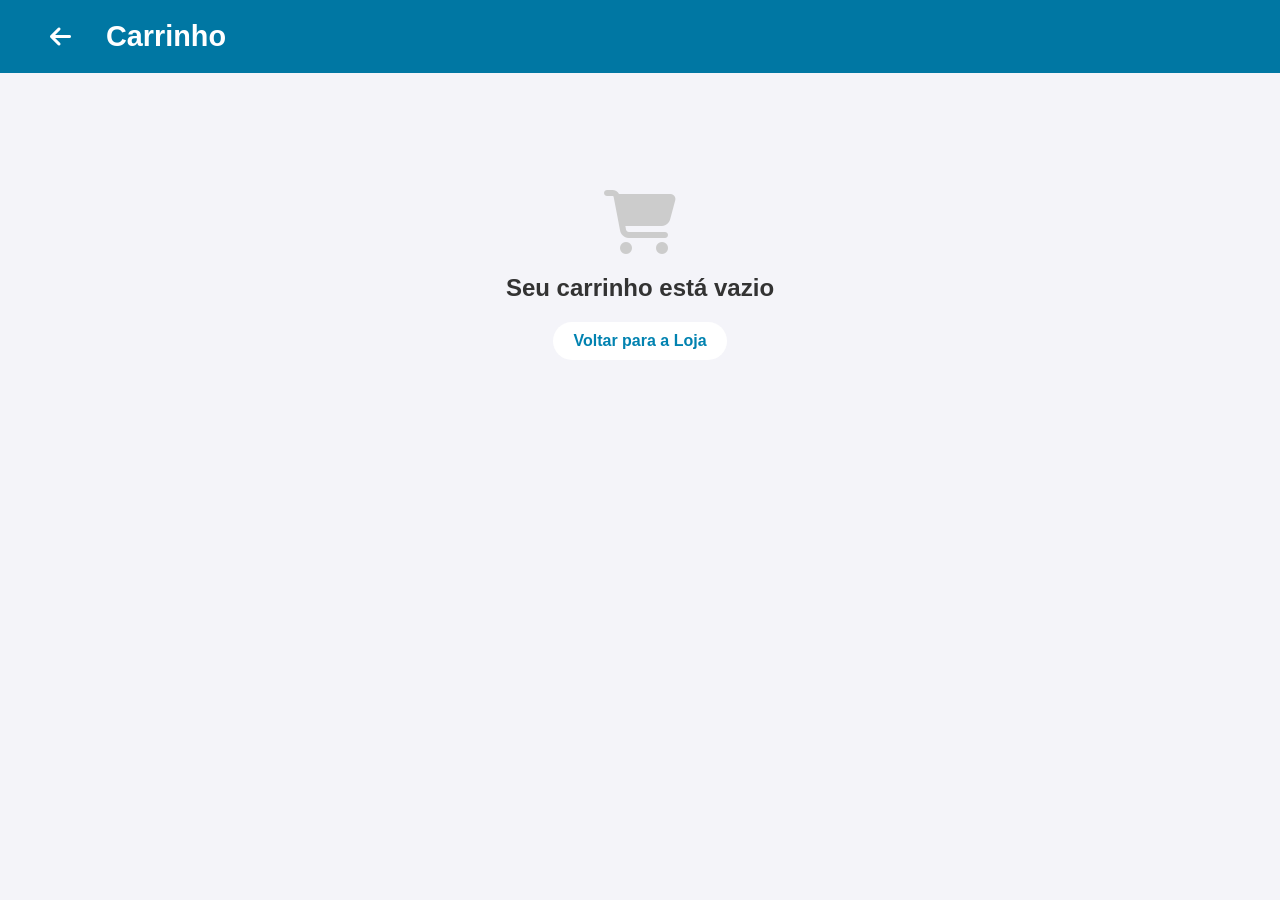
<file: carrinho.html>
<!DOCTYPE html>
<html lang="pt-BR">
<head>
    <meta charset="UTF-8">
    <meta name="viewport" content="width=device-width, initial-scale=1.0">
    <title>Meu Carrinho - Nexa</title>
    <link rel="stylesheet" href="style.css">
    <link rel="stylesheet" href="https://cdnjs.cloudflare.com/ajax/libs/font-awesome/6.5.0/css/all.min.css">
    <style>
        body { padding-top: 90px; background: #f4f4f9; }
        
        .cart-container {
            max-width: 1000px;
            margin: 0 auto;
            padding: 20px;
            display: grid;
            grid-template-columns: 1fr 300px;
            gap: 30px;
        }

        .cart-items {
            background: white;
            border-radius: 10px;
            padding: 20px;
            box-shadow: 0 4px 10px rgba(0,0,0,0.05);
        }

        .cart-item {
            display: flex;
            align-items: center;
            border-bottom: 1px solid #eee;
            padding: 15px 0;
        }
        .cart-item:last-child { border-bottom: none; }

        .item-img {
            width: 80px;
            height: 80px;
            object-fit: contain;
            border: 1px solid #eee;
            border-radius: 5px;
            margin-right: 20px;
        }

        .item-info { flex: 1; }
        .item-title { font-weight: bold; margin-bottom: 5px; color: #333; }
        .item-price { color: #0077A3; font-weight: bold; }
        .item-remove { 
            color: #e74c3c; 
            cursor: pointer; 
            font-size: 0.9rem; 
            border: none; 
            background: none; 
            margin-top: 5px;
        }
        .item-remove:hover { text-decoration: underline; }

        .cart-summary {
            background: white;
            border-radius: 10px;
            padding: 20px;
            box-shadow: 0 4px 10px rgba(0,0,0,0.05);
            height: fit-content;
        }

        .summary-row {
            display: flex;
            justify-content: space-between;
            margin-bottom: 15px;
            color: #555;
        }

        .total-row {
            display: flex;
            justify-content: space-between;
            margin-top: 20px;
            padding-top: 20px;
            border-top: 2px solid #eee;
            font-size: 1.2rem;
            font-weight: bold;
            color: #333;
        }

        .btn-checkout {
            width: 100%;
            padding: 15px;
            background: #27ae60;
            color: white;
            border: none;
            border-radius: 5px;
            font-size: 1rem;
            font-weight: bold;
            cursor: pointer;
            margin-top: 20px;
            transition: 0.2s;
        }
        .btn-checkout:hover { background: #2ecc71; }

        /* Tela de Sucesso */
        .success-overlay {
            position: fixed;
            top: 0; left: 0;
            width: 100%; height: 100%;
            background: rgba(255,255,255,0.95);
            display: none;
            flex-direction: column;
            align-items: center;
            justify-content: center;
            z-index: 5000;
            text-align: center;
        }

        .success-icon {
            font-size: 100px;
            color: #27ae60;
            margin-bottom: 20px;
            animation: popIn 0.6s cubic-bezier(0.68, -0.55, 0.265, 1.55);
        }

        @keyframes popIn {
            0% { transform: scale(0); opacity: 0; }
            100% { transform: scale(1); opacity: 1; }
        }

        @media (max-width: 768px) {
            .cart-container { grid-template-columns: 1fr; }
        }
    </style>
</head>
<body>

    <!-- Header Simples -->
    <header>
        <div class="left-group">
            <a href="index.html" style="color: white; font-size: 1.2rem; margin-right: 15px;"><i class="fas fa-arrow-left"></i></a>
            <h2 class="logo">Carrinho</h2>
        </div>
    </header>

    <div class="cart-container" id="cartContent">
        <!-- Lista de Itens -->
        <div class="cart-items" id="cartList">
            <!-- JS Preenche -->
        </div>

        <!-- Resumo -->
        <div class="cart-summary">
            <h3>Resumo do Pedido</h3>
            <div class="summary-row">
                <span>Subtotal</span>
                <span id="subtotal">R$ 0,00</span>
            </div>
            <div class="summary-row">
                <span>Frete</span>
                <span style="color: #27ae60;">Grátis</span>
            </div>
            <div class="total-row">
                <span>Total</span>
                <span id="total">R$ 0,00</span>
            </div>
            <button class="btn-checkout" id="btnFinalizar">FINALIZAR COMPRA</button>
        </div>
    </div>

    <!-- Mensagem de Carrinho Vazio -->
    <div id="emptyCart" style="display: none; text-align: center; margin-top: 100px;">
        <i class="fas fa-shopping-cart fa-4x" style="color: #ccc; margin-bottom: 20px;"></i>
        <h2>Seu carrinho está vazio</h2>
        <a href="index.html" class="botao" style="margin-top: 20px; display: inline-block;">Voltar para a Loja</a>
    </div>

    <!-- Tela de Sucesso Fake -->
    <div class="success-overlay" id="successScreen">
        <i class="fas fa-check-circle success-icon"></i>
        <h2>Pedido Realizado!</h2>
        <p>Obrigado pela sua compra. Você receberá os detalhes por e-mail.</p>
        <br>
        <a href="index.html" class="botao">Continuar Comprando</a>
    </div>

    <script type="module" src="carrinho.js"></script>
</body>
</html>
</file>
<file: style.css>
* {
    margin: 0;
    padding: 0;
    box-sizing: border-box;
}

body {
    font-family: "Poppins", sans-serif;
    background-color: #fafafa;
    color: #333;
}

/* Cabeçalho */
header {
    display: flex;
    justify-content: space-between;
    align-items: center;
    padding: 20px 50px;
    background-color: #0182B0;
    color: white;
    position: fixed;
    top: 0;
    left: 0;
    width: 100%;
    background: #0077A3;
    display: flex;
    justify-content: space-between;
    align-items: center;
    color: white;
    z-index: 2000;
}

header .logo {
    font-size: 1.8rem;
    font-weight: bold;
}

header ul {
    list-style: none;
    display: flex;
    gap: 20px;
}

header a {
    color: white;
    text-decoration: none;
    font-weight: 500;
}

header a:hover {
    text-decoration: underline;
}
/* HEADER */
.topo {
    background: #0077A3;
    padding: 18px 40px;
    display: flex;
    justify-content: space-between;
    align-items: center;
    color: white;
    font-family: Arial, sans-serif;
}

/* ESQUERDA */
.menu-esquerda {
    display: flex;
    align-items: center;
    gap: 18px;
}

.menu-esquerda i {
    font-size: 24px;
    cursor: pointer;
}

/* GRUPOS */
.left-group, .right-group {
    display: flex;
    align-items: center;
    gap: 20px;
}

.left-group i {
    font-size: 24px;
    cursor: pointer;
}

.right-group i {
    font-size: 22px;
    cursor: pointer;
    transition: .2s;
}

.right-group i:hover {
    transform: scale(1.15);
}

/* BARRA DE BUSCA */
.search-box {
    background: white;
    padding: 8px 15px;
    border-radius: 30px;
    display: flex;
    align-items: center;
    width: 40%;
    min-width: 250px;
    color: #555;
}

.search-box input {
    border: none;
    outline: none;
    flex: 1;
    font-size: 16px;
}

.search-box i {
    color: #0077A3;
    font-size: 18px;
}

/* MENU LATERAL */
.side-menu {
    position: fixed;
    top: 0;
    left: -280px;
    width: 280px;
    height: 100vh;
    background: white;
    box-shadow: 2px 0 10px rgba(0,0,0,0.2);
    transition: .3s;
    z-index: 3000;
    padding: 20px;
    display: flex;
    flex-direction: column;
}

.side-menu.open {
    left: 0;
}

.menu-header {
    display: flex;
    justify-content: space-between;
    align-items: center;
    margin-bottom: 25px;
}

.menu-header i {
    cursor: pointer;
    font-size: 24px;
}

.side-links a {
    display: block;
    padding: 12px 0;
    font-size: 18px;
    color: #0077A3;
    text-decoration: none;
    border-bottom: 1px solid #eee;
}

.side-links a:hover {
    color: #004e6b;
}

/* OVERLAY ESCURO */
.overlay {
    display: none;
    position: fixed;
    top: 0;
    left: 0;
    width: 100%;
    height: 100%;
    background: rgba(0,0,0,0.4);
    z-index: 2500;
}

.overlay.show {
    display: block;
}

.submenu {
    max-height: 0;
    overflow: hidden;
    transition: max-height 0.3s ease;
    padding-left: 15px;
}

.submenu a {
    font-size: 16px;
    padding: 8px 0;
    display: block;
    color: #0077A3;
    border-bottom: 1px solid #eee;
}


body {
    padding-top: 70px; /* espaço para o header fixo */
}

/* CENTRO */
.links-centro {
    display: flex;
    gap: 30px;
}

.links-centro a {
    color: white;
    text-decoration: none;
    font-size: 17px;
    font-weight: 500;
}

/* DIREITA */
.icones-direita {
    display: flex;
    gap: 25px;
    font-size: 22px;
}

.icones-direita i {
    cursor: pointer;
    transition: 0.2s;
}

.icones-direita i:hover {
    transform: scale(1.15);
    opacity: 0.85;
}


/* Seção de destaque */
.destaque {
    text-align: center;
    padding: 100px 20px;
    background: linear-gradient(135deg, #F8C304, #FF329D);
    color: white;
}

.destaque h1 {
    font-size: 2.5rem;
    margin-bottom: 10px;
}

.destaque p {
    font-size: 1.1rem;
    margin-bottom: 20px;
}

.botao {
    background: white;
    color: #0182B0;
    padding: 10px 20px;
    border-radius: 25px;
    text-decoration: none;
    font-weight: bold;
}

/* Categorias */
.categorias {
    padding: 50px;
    text-align: center;
}

.grid-categorias {
    display: grid;
    grid-template-columns: repeat(auto-fit, minmax(150px, 1fr));
    gap: 30px;
    margin-top: 30px;
}

.card {
    background-color: #fff;
    border-radius: 150px;
    padding: 30px 10px;
    box-shadow: 0 4px 10px rgba(0, 0, 0, 0.1);
    font-weight: bold;
}

/* Produtos */
.produtos {
    padding: 50px;
    text-align: center;
    margin-top: 30px;
}

.produto{
    box-shadow: 0 4px 10px rgba(0, 0, 0, 0.1);
    padding: 10px 5px;
}

.grid-produtos {
    display: grid;
    grid-template-columns: repeat(auto-fit, minmax(180px, 1fr));
    gap: 30px;
    margin-top: 30px;
}

.produto img {
    width: 100%;
    border-radius: 10px;
}

.produto h3 {
    margin-top: 10px;
}

/* Rodapé */
footer {
    text-align: center;
    padding: 20px;
    background-color: #0182B0;
    color: white;
    margin-top: 50px;
}
</file>
